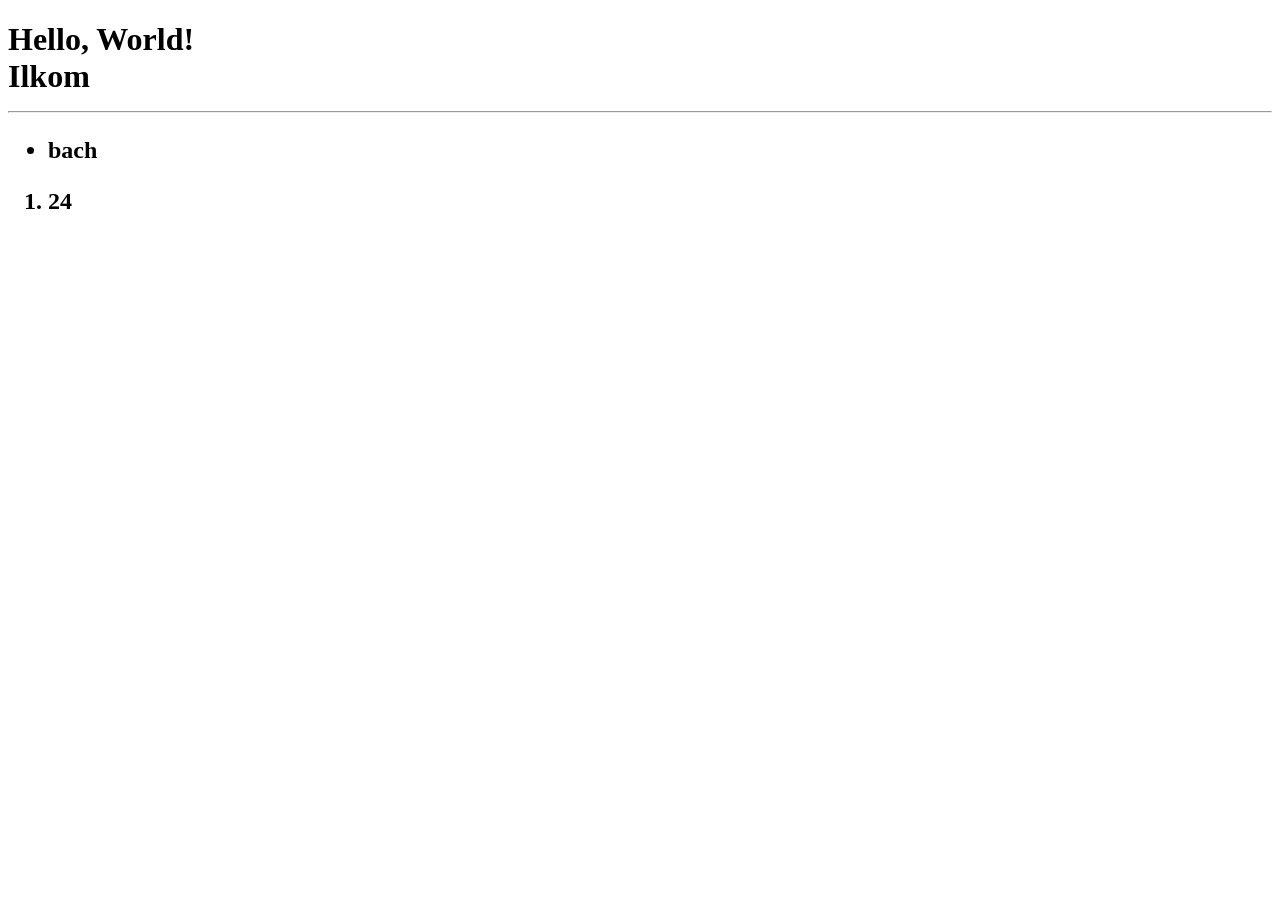
<file: pertemuan 1/index.html>
<!DOCTYPE html>
<html lang="en">
<head>
        <meta charset="UTF-8">
        <meta name="viewport" content="width=device-width, initial-scale=1.0">
        <title>Pertemuan 1</title>
    </head>
    <body>
        <h1>Hello, World!
            <br>
            Ilkom
            <hr>
        </h1>
        <h2>
            <ul>
                <li>
                    bach
                </li>
            </ul>
            <ol>
                <li>
                    24
                </li>
            </ol>
        </h2>
        
    </body>
</html>
</file>
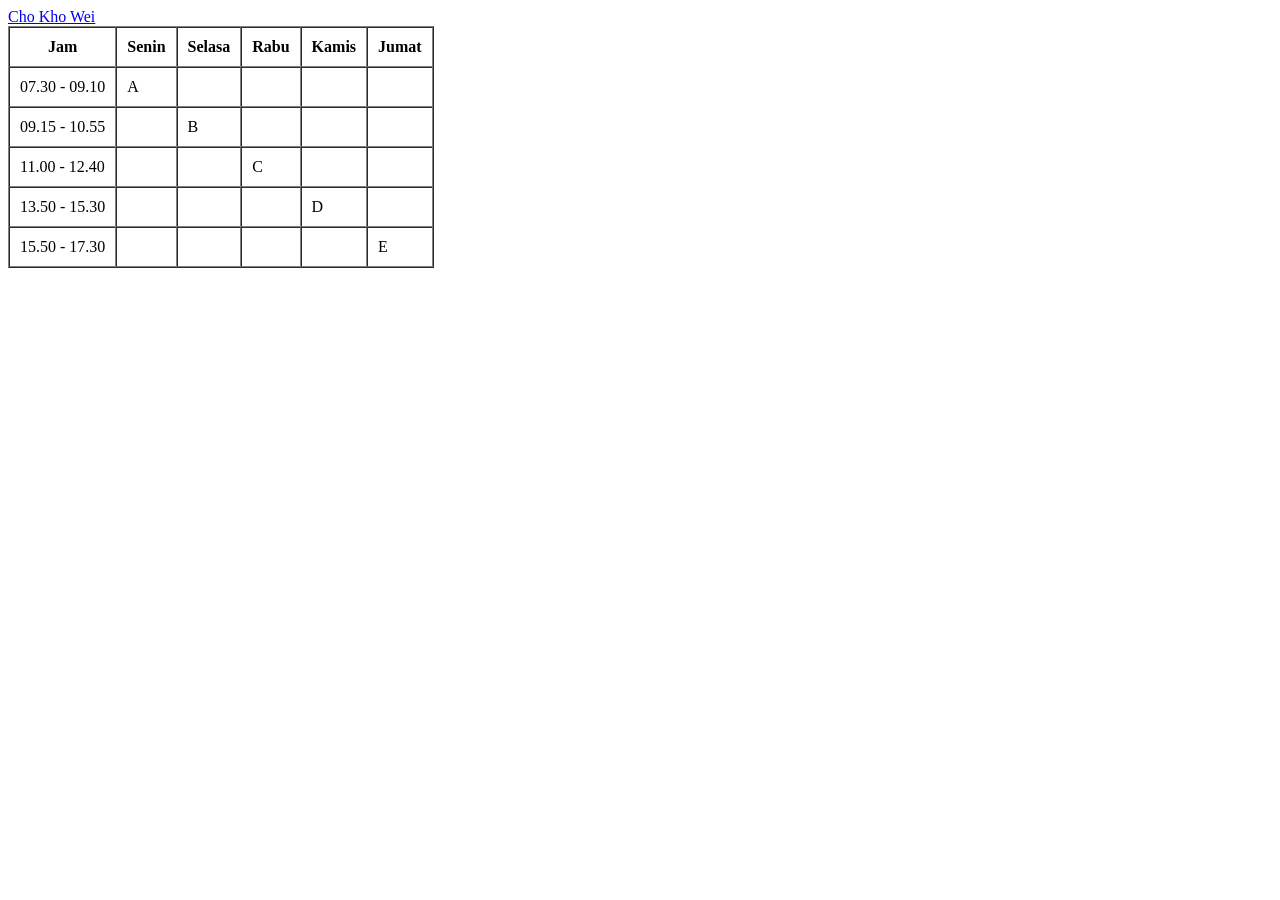
<file: pertemuan 2/index.html>
<!DOCTYPE html>
<html lang="en">
<head>
    <meta charset="UTF-8">
    <meta name="viewport" content="width=device-width, initial-scale=1.0">
    <title>Pertemuan 2</title>
</head>
<body>
    <!-- <img src="images/w.jpg" alt="Gunung" width="500" height="500">

    <table border="1" cellpadding="10" cellspacing="0">
        <tr>
            <th >Nama</th>
            <th>Alamat</th>
            <th>Umur</th>
        </tr>
        <tr>
            <td>Bach</td>
            <td>Jl. Oslo</td>
            <td>19</td>
        </tr>
        <tr>
            <td>Jack</td>
            <td>Jl. Loso</td>
            <td>27</td>
        </tr>
        <tr>
            <td>Wee</td>
            <td>Jl. Sloo</td>
            <td>49</td>
        </tr>
    </table> -->


    <!-- <form action="ambil.html" method="get">
        <label for="">Nama:</label><br>
        <input id="nama" type="text" name="nama" placeholder="Masukkan Nama"><br>
        <label for="">Alamat</label><br>
        <input id="alamat" type="text" name="alamat" placeholder="Masukkan Alamat"><br>
        <label for="">Email</label><br>
        <input type="email" name="email" id="email" placeholder="Masukkan Email"><br>
        <label for="">Password</label><br>
        <input type="password" name="password" id="password" placeholder="Masukkan Password"><br>

        <br>
        <button type="submit">Kirim</button><br>
    </form> -->

    <!-- <a href="ambil.html" target="_blank" >Cho Kho Wei</a> -->

    <table border="1" cellpadding="10" cellspacing="0">
        <tr>
            <th>Jam</th>
            <th>Senin</th>
            <th>Selasa</th>
            <th>Rabu</th>
            <th>Kamis</th>
            <th>Jumat</th>
        </tr>
        <tr>
            <td>07.30 - 09.10</td>
            <td>A</td>
            <td></td>
            <td></td>
            <td></td>
            <td></td>
        </tr>
        <tr>
            <td>09.15 - 10.55</td>
            <td></td>
            <td>B</td>
            <td></td>
            <td></td>
            <td></td>
        </tr>
        <tr>
            <td>11.00 - 12.40</td>
            <td></td>
            <td></td>
            <td>C</td>
            <td></td>
            <td></td>
        </tr>
        <tr>
            <td>13.50 - 15.30</td>
            <td></td>
            <td></td>
            <td></td>
            <td>D</td>
            <td></td>
        </tr>
        <tr>
            <td>15.50 - 17.30</td>
            <td></td>
            <td></td>
            <td></td>
            <td></td>
            <td>E</td>
        </tr>
        <a href="ambil.html">Cho Kho Wei</a>
    </table>

</body>
</html>
</file>
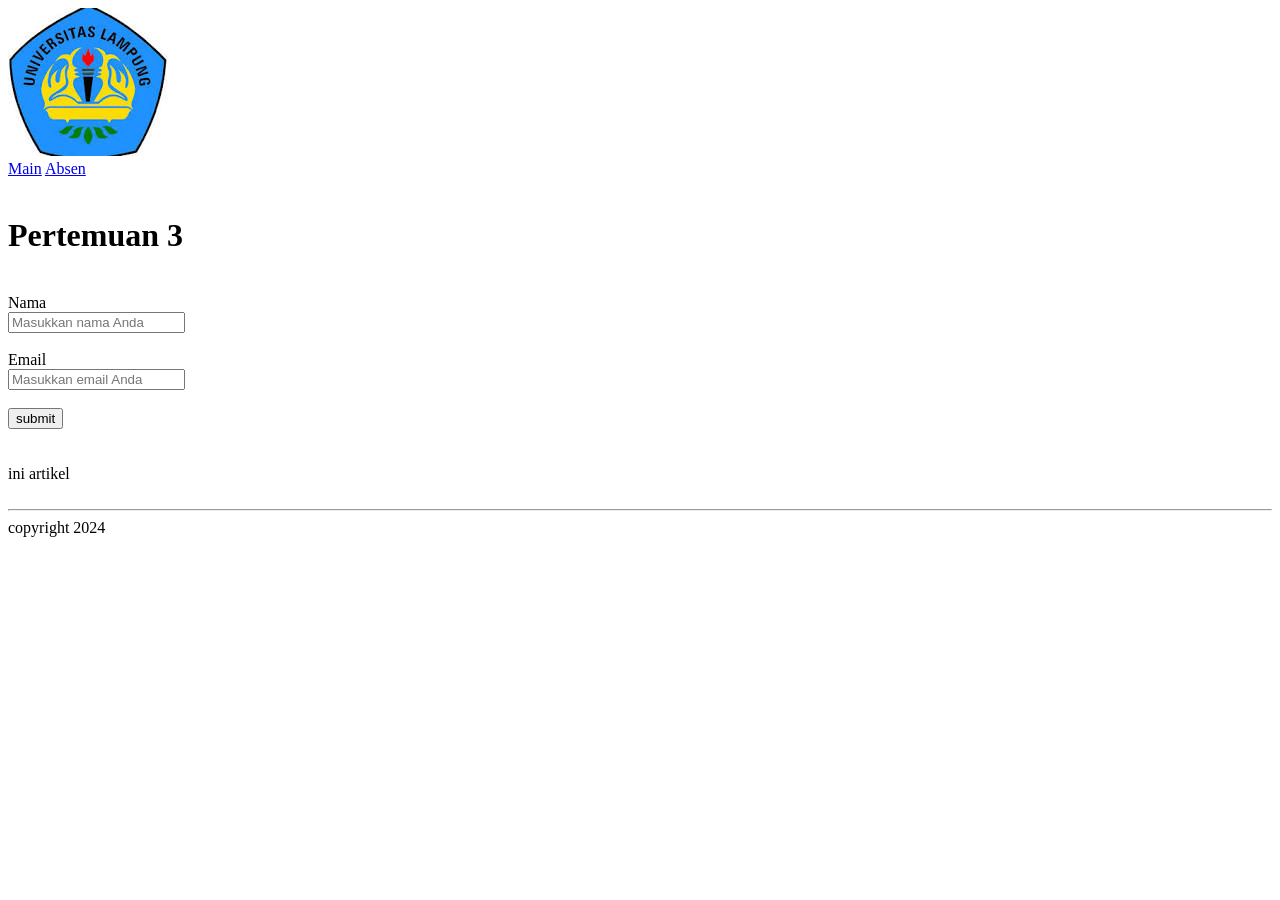
<file: pertemuan_3/index.html>
<!DOCTYPE html>
<html lang="en">
<head>
    <meta charset="UTF-8">
    <meta name="viewport" content="width=device-width, initial-scale=1.0">
    <title>Pertemuan 3</title>
</head>
<body>
    <nav>
        <img src="logo.jpg" alt="logo unila"><br>
        <a href="pert3.html">Main</a>
        <a href="absen.html">Absen</a>
    </nav>
    <br>
    <header>
        <h1>
            Pertemuan 3
        </h1>
    </header>
    <br>    
    <section>
        <article>
            <form action="submit.php" method="post" target="_blank">
                <label for="name">Nama</label><br>
                <input type="text" id="nama" name="name" placeholder="Masukkan nama Anda" required><br><br>
                
                <label for="email">Email</label><br>
                <input type="email" id="email" name="email" placeholder="Masukkan email Anda" required><br><br>
                
                <input type="submit" value="submit">
            </form>
            <br><br>ini artikel 
        </article>
    </section>
    <br>
    <hr>
    <footer>
        copyright 2024
    </footer>
</body>
</html>
</file>
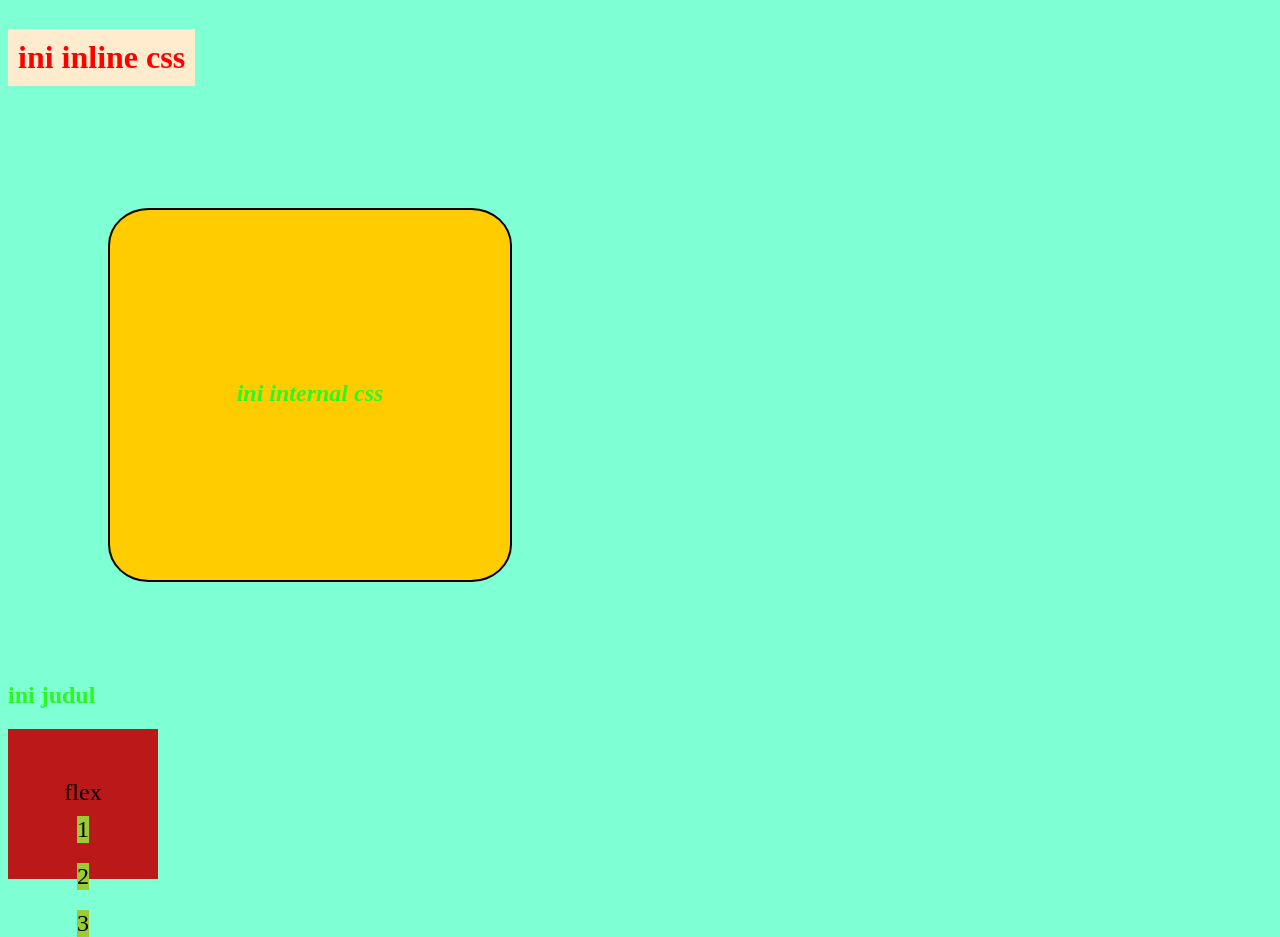
<file: pertemuan_4/index.html>
<!DOCTYPE html>
<html lang="en">
<head>
    <meta charset="UTF-8">
    <meta name="viewport" content="width=device-width, initial-scale=1.0">
    <title>Document</title>
    <link rel="stylesheet" href="style.css">
</head>
<body>
    <h1>ini inline css</h1>
    <p class="judul">ini internal css</p>
    <h2 class="judul">ini judul</h2>

    <div class="container">flex
        <div class="box">1</div>
        <div class="box">2</div>
        <div class="box">3</div>
    </div>
</body>
</html>
</file>
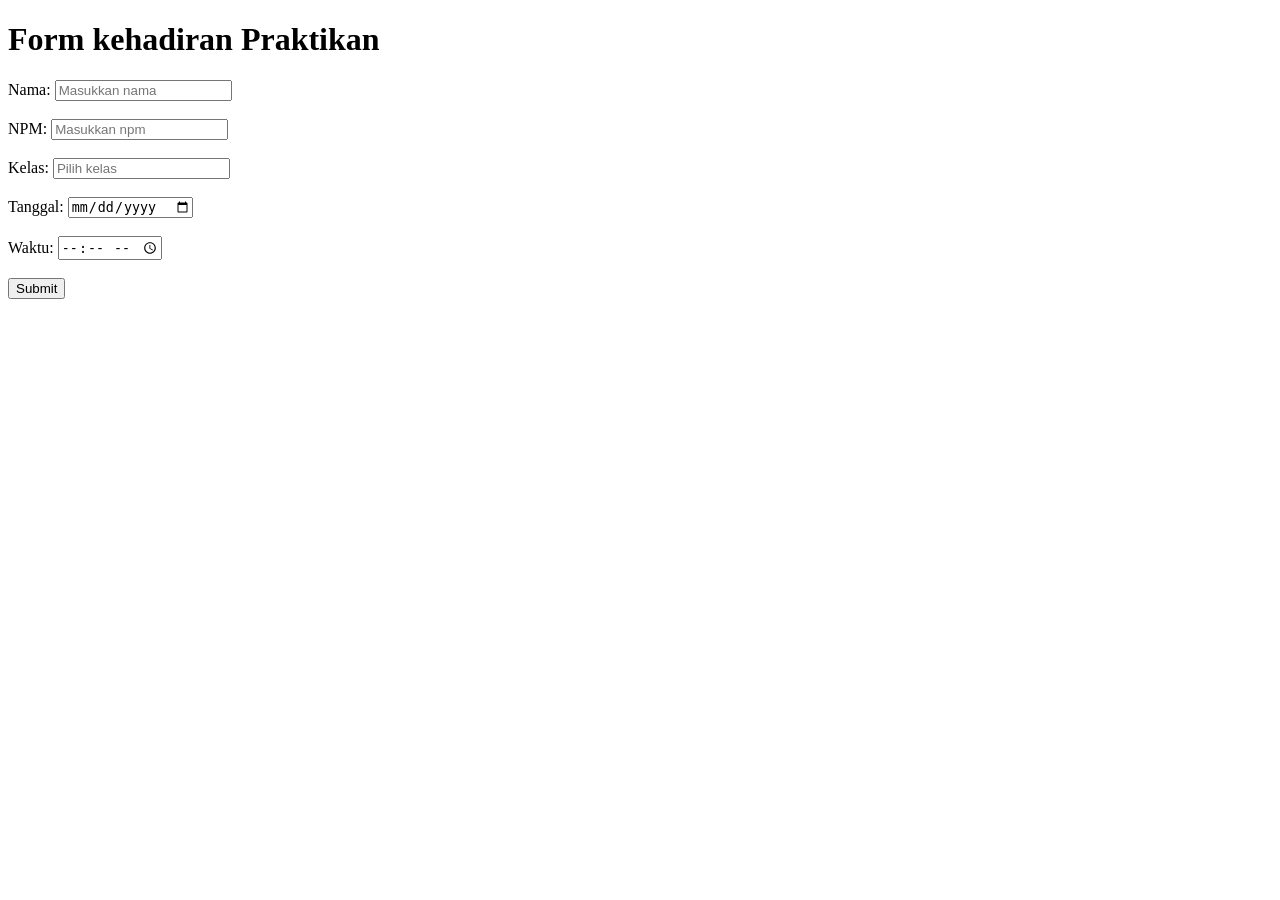
<file: pertemuan_3/absen.html>
<!DOCTYPE html>
<html lang="en">
<head>
    <meta charset="UTF-8">
    <meta name="viewport" content="width=device-width, initial-scale=1.0">
    <title>Absen</title>
</head>
<body>
    <h1>Form kehadiran Praktikan</h1>
    <form action="post">
        <label for="nama">Nama: </label>
        <input type="text" name="nama" id="nama" placeholder="Masukkan nama"><br><br>

        <label for="npm">NPM: </label>        
        <input type="number" name="npm" id="npm" placeholder="Masukkan npm"><br><br>

        <label for="kelas">Kelas: </label>
        <input type="combobox" list="daftarkelas" name="kelas" id="kelas" placeholder="Pilih kelas" ><br><br>

        <label for="tanggal">Tanggal: </label>
        <input type="date" name="tanggal" id="tanggal" placeholder=""><br><br>

        <label for="waktu">Waktu: </label>
        <input type="time" name="waktu" id="waktu" placeholder=""><br><br>

        <input type="submit" value="Submit">
    </form>

    <datalist id="daftarkelas">
        <option value="A"></option>
        <option value="B"></option>
    </datalist>
</body>
</html>
</file>
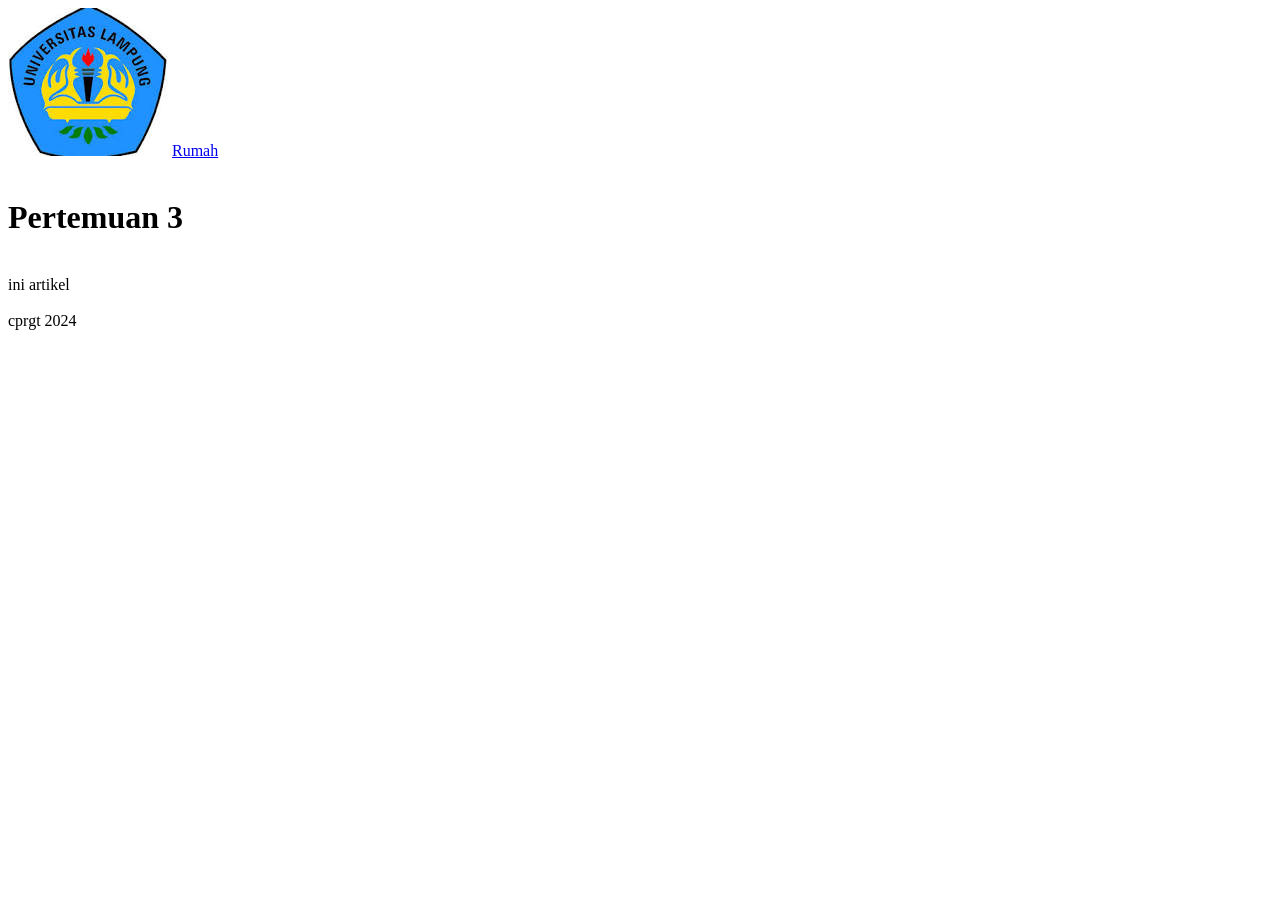
<file: pertemuan_3/pert3.html>
<!DOCTYPE html>
<html lang="en">
<head>
    <meta charset="UTF-8">
    <meta name="viewport" content="width=device-width, initial-scale=1.0">
    <title>Pertemuan 3</title>
</head>
<body>
    <nav>
        <img src="logo.jpg" alt="logo unila">
        <a href="index.html">Rumah</a>
    </nav>
    <br>
    <header>
        <h1>
            Pertemuan 3
        </h1>
    </header>
    <br>    
    <section>
        <article>
            ini artikel
        </article>
    </section>
    <br>
    <footer>
        cprgt 2024
    </footer>
</body>
</html>
</file>
<file: pertemuan_4/style.css>
.judul{
    color: #2df720;
}

p{
    background-color: #ffcc00;
    font-size: 24px;
    width: 400px;
    height: 200px;
    border: 2px solid black;
    border-radius: 10%;
    text-align: center;
    font-family: 'Times New Roman', Times, serif;
    font-style: italic;
    font-weight: bold;
    margin: 100px;
    padding-top: 170px;
}

h1{
    color: red;
    background-color: blanchedalmond;
    display: inline-block;
    padding: 10px;
}

body{
    background-color: aquamarine;
}

.container{
    display: flex;
    background-color: rgb(187, 25, 25);
    height: 50px;
    width: 50px;
    font-size: 24px;
    padding: 50px;
    align-items: center;
    flex-direction: column;
    justify-content: space-around;
}

.box{
    background-color: yellowgreen;
    margin: 10px;
}
</file>
